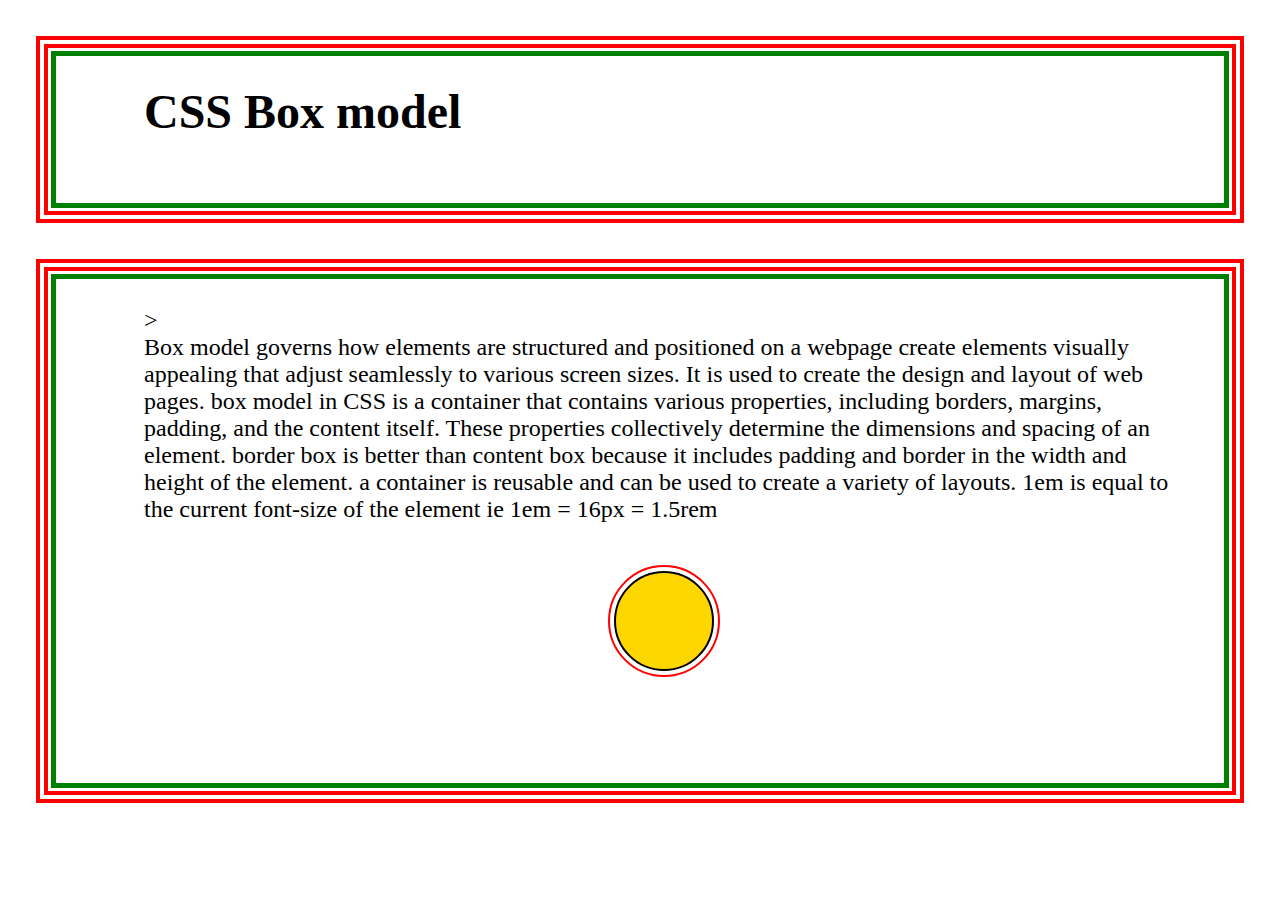
<file: 11hrs_Of_CSS/CSS/box-model/index.html>
<!DOCTYPE html>
<html lang="en">
<head>
    <meta charset="UTF-8">
    <meta name="viewport" content="width=device-width, intial-scale=1.0">
    <title>Document</title>
    <link rel="stylesheet" href="css/style.css">
</head>

<body>
    <header class="container">
        <h1>CSS Box model</h1>
    </header>
    <main class="container">>
        <p>
            Box model governs how elements are structured and positioned on a webpage
            create elements visually appealing that adjust seamlessly to various screen sizes. 
            It is used to create the design and layout of web pages.
            box model in CSS is a container that contains various properties, including borders, margins, padding, and the content itself. 
            These properties collectively determine the dimensions and spacing of an element.
            border box is better than content box because it includes padding and border in the width and height of the element.
            a container is reusable and can be used to create a variety of layouts.
            1em is equal to the current font-size of the element ie 1em = 16px = 1.5rem
        </p> 
        <div class="circle"></div>                                                
    </main>
</body>
</file>
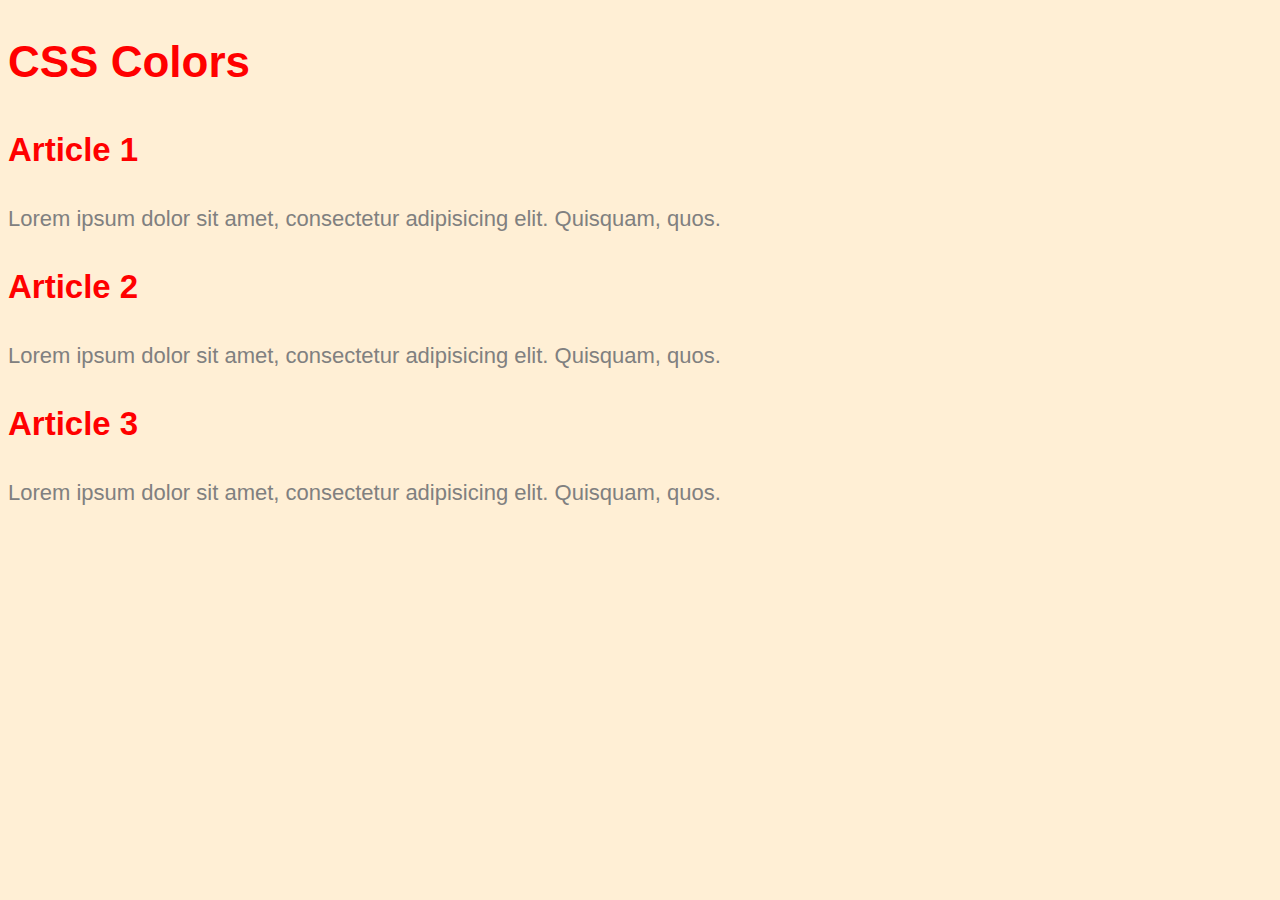
<file: 11hrs_Of_CSS/CSS/colors/index.html>
<!DOCTYPE html>
<html lang="en">

<head>
    <meta charset="UTF-8">
    <meta http-equiv="X-UA-Compatible" content="IE=edge">
    <meta name="viewport" content="width=device-width", initial-scale=1.0">
    <title>Document</title>
    <link rel="stylesheet" href="css/style.css">
</head>

<body>
    <header>
        <h1>CSS Colors</h1>
    </header>
    <main>
        <article>
            <h2> Article 1
            </h2>
            <p class="one">
                Lorem ipsum dolor sit amet, consectetur adipisicing elit. Quisquam, quos.
            </p>
        </article>
        <article>
            <h2> Article 2
            </h2>
            <p class="two">
                Lorem ipsum dolor sit amet, consectetur adipisicing elit. Quisquam, quos.
            </p>
        </article>
        <article>
            <h2> Article 3
            </h2>
            <p class="three">
                Lorem ipsum dolor sit amet, consectetur adipisicing elit. Quisquam, quos.
            </p>
        </article>
    </main>
</body>
</file>
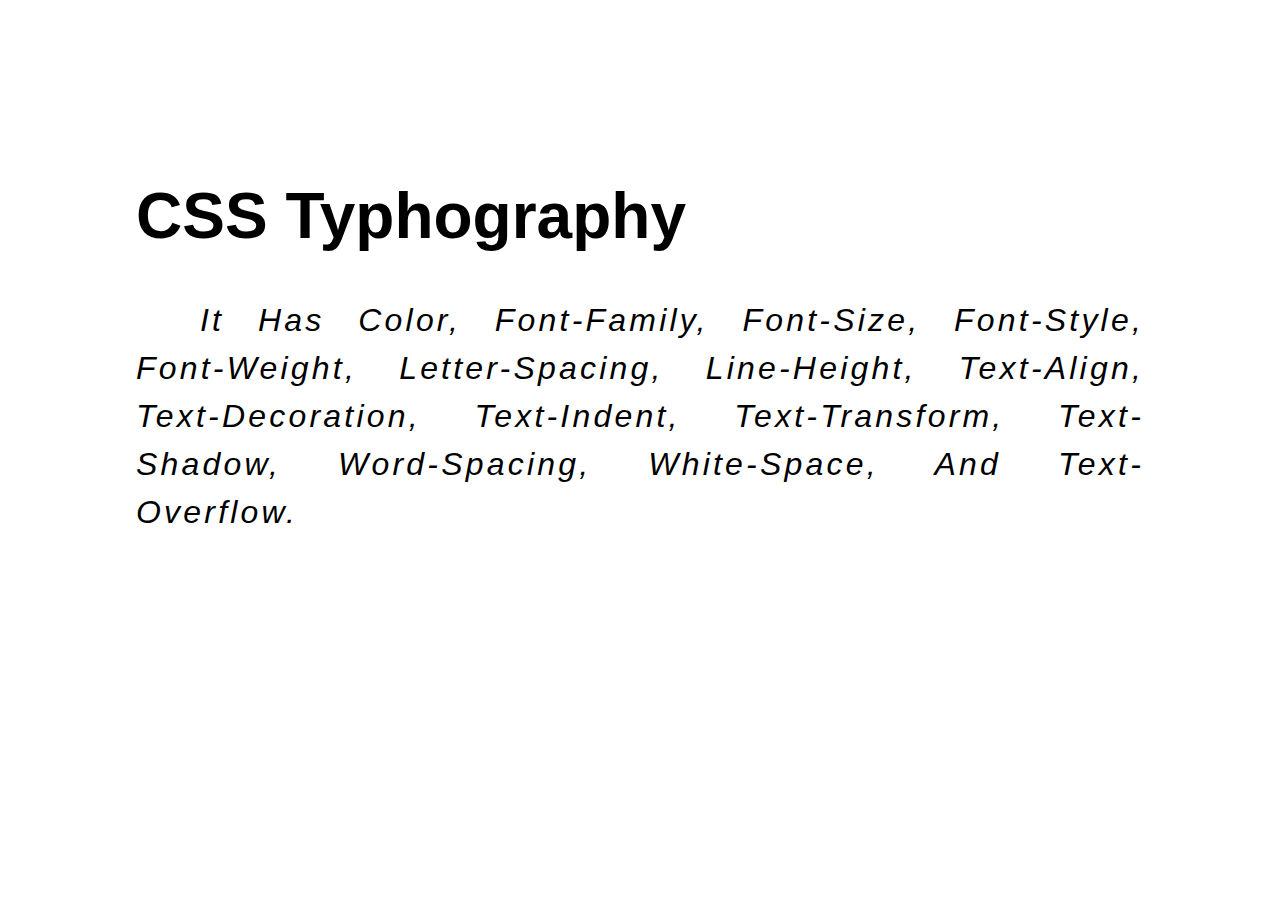
<file: 11hrs_Of_CSS/CSS/typography/index.html>
<!DOCTYPE html>
<html lang="en">
<head>
    <meta charset="UTF-8">
    <meta name="viewport" content="width=device-width, intial-scale=1.0">
    <title>Document</title>
    <link rel="stylesheet" href="css/style.css">
</head>

<body>
    <header>
        <h1> CSS Typhography</h1>
    </header>
    <main>
        <p>
            It has color, font-family, font-size, font-style, font-weight, letter-spacing, 
            line-height, text-align, text-decoration, text-indent, text-transform, text-shadow, word-spacing, white-space, and text-overflow.
        </p>

        <!--<form>
            <label for="name"> Name:</label>
            <input type="text" id="name" placeholder="Your name"/>
            <button> Submit</button>
        </form> -->
    </main>
</body>
</file>
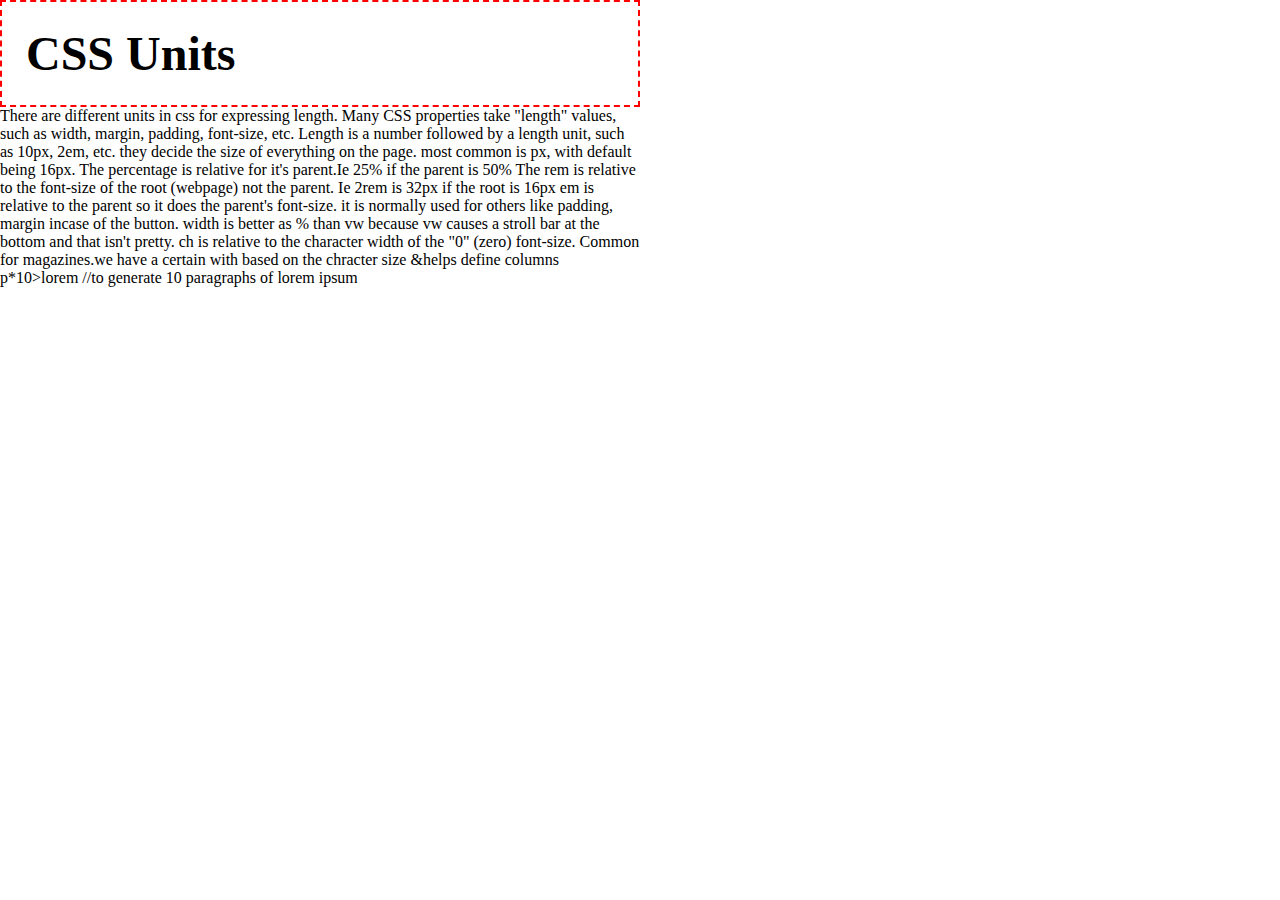
<file: 11hrs_Of_CSS/CSS/units/index.html>
<!DOCTYPE html>
<html lang="en">
<head>
    <meta charset="UTF-8">
    <meta name="viewport" content="width=device-width, intial-scale=1.0">
    <title>Document</title>
    <link rel="stylesheet" href="css/style.css">
</head>

<body>
    <header>
        <h1>CSS Units</h1>
    </header>
    <main>
        <p>There are different units in css for expressing length.
            Many CSS properties take "length" values, such as width, margin, padding, font-size, etc.
            Length is a number followed by a length unit, such as 10px, 2em, etc.
            they decide the size of everything on the page. most common is px, with default being 16px.
            The percentage is relative for it's parent.Ie 25% if the parent is 50%
            The rem is relative to the font-size of the root (webpage) not the parent.
            Ie 2rem is 32px if the root is 16px
            em is relative to the parent so it does the parent's font-size. it is normally used for others
            like padding, margin incase of the button.
            width is better as % than vw because vw causes a stroll bar at the bottom and that isn't pretty.
            ch is relative to the character width of the "0" (zero) font-size.  Common for magazines.we have a certain with based on the chracter size &helps define columns

        </p>
        p*10>lorem              //to generate 10 paragraphs of lorem ipsum                                                  
    </main>
</body>
</file>
<file: 11hrs_Of_CSS/CSS/box-model/css/style.css>
*{
    margin: 0;
    padding: 0;
    box-sizing: border-box;
}
.container {
    border: 12px double red;
    font-size: 1.5rem;
    margin: 1.5em;
    /*margin-top: 1.5em;
    margin-bottom: 2em;
    margin-right: 2em;
    margin-left: 2em;*/
    padding: 1.5em 2em 3em 4em;
    outline: 5px solid green;
    outline-offset: -20px; /* when i use a - the change is applied inside but + change is applied outside*/
}
.circle {
    margin: 3rem auto;/* auto creates a left and right n somehow puts it in the center*/
    background-color: gold;
    width: 100px;
    height: 100px;
    border: 2px solid black;
    border-radius: 50px; /* makes the ends round, it can be used on a button*/
    outline: 2px solid red;
    outline-offset: 0.25rem;  
}
</file>
<file: 11hrs_Of_CSS/CSS/colors/css/style.css>
body {
    font-size: 22px;
    font-family: Arial, Helvetica, sans-serif;
    line-height: 1.5;
    background: papayawhip;
    color: darkblue;
    color:rgb(255, 0, 0);
}
p{
    color: rgba(132, 0, 0, 0.502);
}
p{
    color: #808080
}
</file>
<file: 11hrs_Of_CSS/CSS/typography/css/style.css>
/*
Typhography is the way text is arranged and displayed on a web page.
 It is a very important aspect of web design.
  It is the art of arranging text in a visually appealing way. 
  It involves the selection of typefaces, point size, line length, line-spacing, and letter-spacing.
*/
body {
  font-size: 2rem;
  padding: 10%;
  font-family: Arial, Helvetica, sans-serif; /*web safe fonts*/
}
/*input, button{
    font: inherit
}*/
p {
    text-decoration: none;
    text-transform: capitalize;
    text-align: justify;
    text-indent: 2em;
    line-height: 1.5;
    letter-spacing: 0.1em;
    word-spacing: 0.5em;
    font-weight: lighter; /* you can use numbers like 100 for lighter*/
    font-style: italic; /*italic & oblique*/
}
</file>
<file: 11hrs_Of_CSS/CSS/units/css/style.css>
*{
    margin: 0;
    padding: 0;
    box-sizing: border-box;
}
/*header {
    width: 50%;
}*/
body{
    min-height: 100vh;
}
h1 {
    border: 2px dashed red;
    width:50%;
    font-size: 3rem;
    padding: 0.5em;
}
main {
    width: 50%;
    font-size: 1rem;
}
p{
    font-size: 1rem;
    /*width: 54ch;*/
}
</file>
